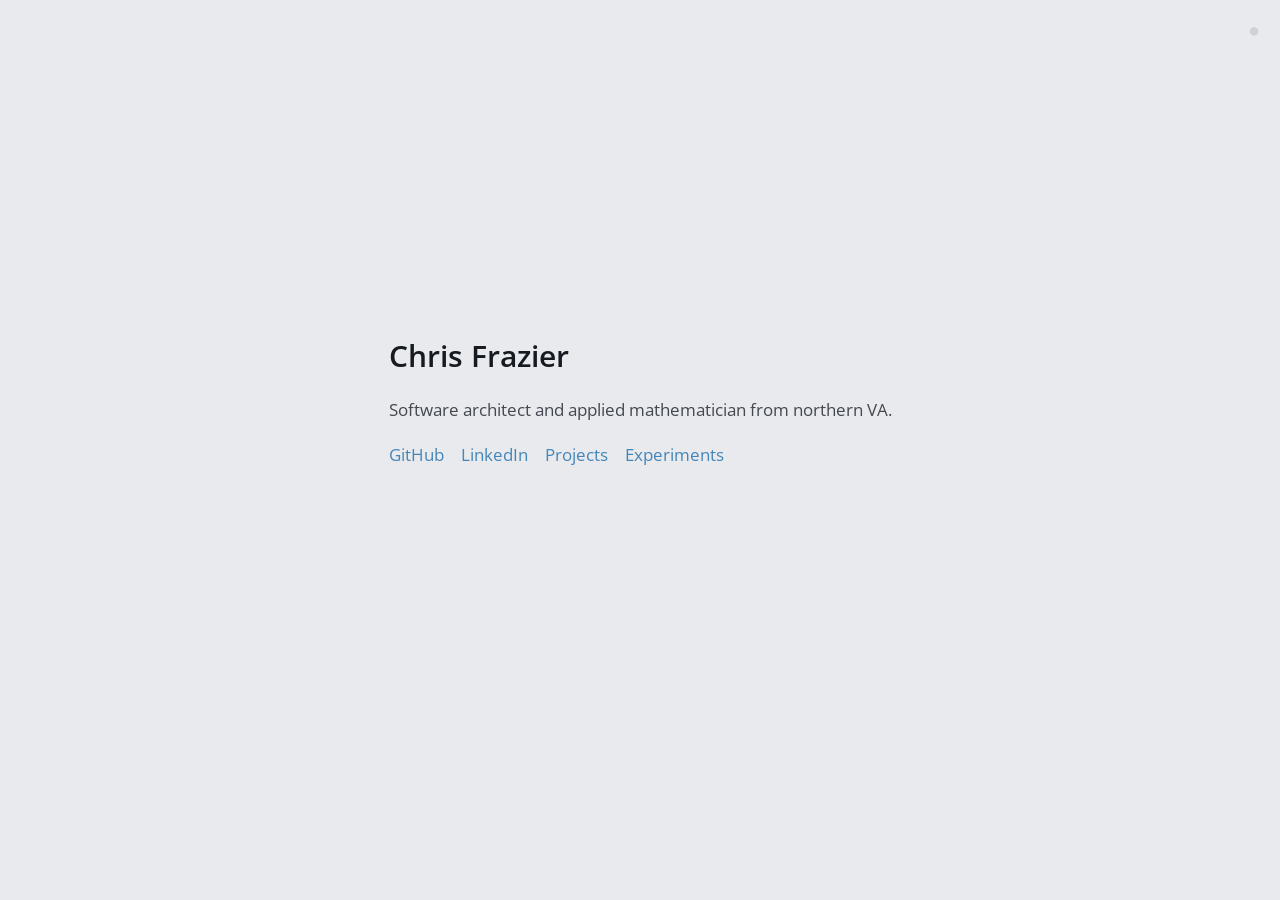
<file: index.html>
<!DOCTYPE html>
<html lang="en">
<head>
  <meta charset="UTF-8">
  <meta name="viewport" content="width=device-width, initial-scale=1.0">
  <title>Chris Frazier | GitHub</title>
  <link rel="icon" href="data:image/svg+xml,<svg xmlns=%22http://www.w3.org/2000/svg%22 viewBox=%220 0 100 100%22><text y=%22.9em%22 font-size=%2290%22>💻</text></svg>">
  <meta name="description" content="Chris Frazier, software architect and applied mathematician from northern VA">
  <meta name="author" content="Chris Frazier">

  <meta name="og:title" content="Chris Frazier">
  <meta name="og:description" content="Software architect and applied mathematician from northern VA">
  <meta name="og:author" content="Chris Frazier">
  <meta name="og:url" content="https://frazier.software">
  <meta name="twitter:card" content="summary">
  <meta name="twitter:site" content="@chrisfrazier0">

  <link rel="stylesheet" href="/style.css">
  <script defer src="https://analytics.frazier.software/script.js" data-website-id="29dc22f7-8200-4eec-a51e-9f8a2ac5c543"></script>
</head>

<body>
  <button class="theme-toggle" id="theme-toggle" aria-label="Toggle dark mode">●</button>
  <ul class="particles">
    <li></li>
    <li></li>
    <li></li>
    <li></li>
    <li></li>
    <li></li>
    <li></li>
    <li></li>
    <li></li>
    <li></li>
  </ul>

  <div class="container active" id="home">
    <section class="main">
      <h1>Chris Frazier</h1>
      <p>Software architect and applied mathematician from <span style="white-space: nowrap;">northern VA.</span></p>
      <div class="links">
        <a href="https://github.com/chrisfrazier0/">GitHub</a>
        <a href="https://linkedin.com/in/chrisfrazier0/">LinkedIn</a>
        <span style="white-space: nowrap;">
          <a href="#projects" data-nav="projects">Projects</a>
          <a href="#experiments" data-nav="experiments">Experiments</a>
        </span>
      </div>
    </section>
  </div>

  <div class="container" id="projects">
    <section class="page">
      <h2><a href="#" data-nav="home" class="back-arrow">&larr;</a> Projects</h2>
      <ul class="item-list">
        <li>
          <a href="https://praetor.frazier.software">Praetor</a>
          <span class="item-desc">A small, strongly typed authorization library for Rust built around composable can and cannot rules.</span>
          <span class="badges"><span class="badge">Rust</span></span>
        </li>
        <li>
          <a href="https://github.com/chrisfrazier0/start-page">Start Page</a>
          <span class="item-desc">A minimal, terminal-flavored browser start page.</span>
          <span class="badges"><span class="badge">CSS</span><span class="badge">Javascript</span></span>
        </li>
        <li>
          <a href="https://dots.frazier.software">Dots</a>
          <span class="item-desc">Dotfile management tool. Easily backup, sync, and diff your system customizations. Supports encryption for sensitive data.</span>
          <span class="badges"><span class="badge">Bash</span></span>
        </li>
        <li>
          <a href="https://wisp.frazier.software">Wisp</a>
          <span class="item-desc">A dead simple CSS boilerplate. Great for documentation and rapid prototyping.</span>
          <span class="badges"><span class="badge">CSS</span><span class="badge">Javascript</span></span>
        </li>
        <li>
          <a href="https://local.frz.sh">Local Wildcard</a>
          <span class="item-desc">Wildcard DNS that points back to your own machine. Aka the DNS lifehack you never knew you needed.</span>
          <span class="badges"><span class="badge">DNS</span></span>
        </li>
      </ul>
    </section>
  </div>

  <div class="container" id="experiments">
    <section class="page">
      <h2><a href="#" data-nav="home" class="back-arrow">&larr;</a> Experiments</h2>
      <ul class="item-list">
        <li>
          <a href="https://github.com/chrisfrazier0/zerofucks">Zerofu#%s</a>
          <span class="item-desc">A zkVM for BF in Rust. Prove how many fu#%s you give without revealing how many fu#%s you started with.</span>
          <span class="badges"><span class="badge">Rust</span></span>
        </li>
        <li>
          <a href="https://github.com/chrisfrazier0/fchain">fchain</a>
          <span class="item-desc">A small, readable blockchain built to be followed commit by commit; from Bitcoin-style fundamentals to Monero's RingCT confidential transactions.</span>
          <span class="badges"><span class="badge">Rust</span></span>
        </li>
        <li>
          <a href="https://lab.frazier.software/physics">Physics Engine</a>
          <span class="item-desc">A small, dependency-free 2D physics engine (AABB + circles) with a lightweight ECS toolkit (EntityManager + Scenes).</span>
          <span class="badges"><span class="badge">JavaScript</span></span>
        </li>
        <li>
          <a href="https://lab.frazier.software/ai">Machine Learning</a>
          <span class="item-desc">A from-scratch neural network library — built for learning. A set of ML primitives designed to help understand how modern AI works.</span>
          <span class="badges"><span class="badge">JavaScript</span></span>
        </li>
        <li>
          <a href="https://lab.frazier.software/MARS.js">MARS.js</a>
          <span class="item-desc">Unopinionated, fast, bare-bones ICWS'94 implementation. Includes support for the commonly used experimental opcodes SEQ, SNE, and NOP as well as A-field relative addressing modes \*, {, and }. (aka EXT94)</span>
          <span class="badges"><span class="badge">JavaScript</span></span>
        </li>
        <li>
          <a href="https://lab.frazier.software/matrix/">Follow the white rabbit.</a>
          <span class="item-desc">Wake up, Neo...<br>The Matrix has you...</span>
          <span class="badges"><span class="badge">ｴ-ｵｶAｷ/ｸ+ｹ</span></span>
        </li>
      </ul>
    </section>
  </div>

  <script async src="/script.js"></script>
</body>
</html>
</file>
<file: style.css>
@import url("https://fonts.googleapis.com/css?family=Open+Sans:400italic,600italic,400,600");

:root {
  --sans-font: "Open Sans", Arial, Helvetica, "Helvetica Neue", sans-serif;
  --bg: #e8eaed;
  --text: #434750;
  --text-accent: #161a21;
  --link: #4586b8;
  --particles: rgba(35, 45, 60, 0.1);
}

@media (prefers-color-scheme: dark) {
  :root:not(.light) {
    --bg: #19171a;
    --text: #dcdcdc;
    --text-accent: #fefefe;
    --link: #57a0d9;
    --particles: rgba(255, 255, 255, 0.07);
  }
}

:root.dark {
  --bg: #19171a;
  --text: #dcdcdc;
  --text-accent: #fefefe;
  --link: #57a0d9;
  --particles: rgba(255, 255, 255, 0.07);
}

* {
  margin: 0;
  padding: 0;
}

html {
  font-size: 62.5%;
}

.theme-toggle {
  position: fixed;
  top: 15px;
  right: 15px;
  z-index: 10;
  background: none;
  border: none;
  font-size: 2rem;
  cursor: pointer;
  color: var(--text);
  opacity: 0.15;
  transition:
    opacity 0.2s,
    color 0.55s ease;
  line-height: 1;
  padding: 5px;
}

.theme-toggle:hover {
  opacity: 0.6;
}

body {
  background: var(--bg);
  font-family: var(--sans-font);
  font-size: 1.7rem;
  font-weight: 400;
  line-height: 1.65;
  color: var(--text);
  overflow-x: hidden;
  transition:
    background-color 0.55s ease,
    color 0.55s ease;
}

.container {
  position: absolute;
  width: 100%;
  height: 100%;
  display: flex;
  justify-content: center;
  align-items: center;
  overflow-y: auto;
  transition:
    transform 0.55s ease,
    opacity 0.55s ease;
  transform: translateX(100%);
  opacity: 0;
  pointer-events: none;
}

.container.left {
  transform: translateX(-100%);
}

.container.active {
  transform: translateX(0);
  opacity: 1;
  pointer-events: auto;
}

.main {
  max-width: 270px;
  padding: 0 25px;
  margin-top: -7%;
}

h1 {
  font-size: 3rem;
  font-weight: 600;
  line-height: 1;
  margin-bottom: 25px;
  color: var(--text-accent);
  transition: color 0.55s ease;
}

p {
  margin-bottom: 17px;
}

a,
a:hover,
a:active,
a:visited {
  color: var(--link);
  text-decoration: none;
  transition: color 0.55s ease;
}

.links a {
  font-size: 1.3rem;
  margin-right: 8px;
}

@media (min-width: 550px) {
  .main {
    max-width: 550px;
    padding: 0;
  }

  .links a {
    font-size: inherit;
    margin-right: 13px;
  }
}

.page {
  max-width: 500px;
  width: 100%;
  margin: auto;
  padding: 40px 25px;
}

.page h2 {
  font-size: 2.4rem;
  font-weight: 600;
  line-height: 1;
  margin-bottom: 20px;
  color: var(--text-accent);
  transition: color 0.55s ease;
}

.back-arrow {
  margin-right: 8px;
}

.item-list {
  list-style: none;
}

.item-list li {
  padding: 12px 0;
  border-bottom: 1px solid var(--particles);
  transition: border-color 0.55s ease;
}

.item-list li:last-child {
  border-bottom: none;
}

.item-list li a {
  font-weight: 600;
  font-size: 1.8rem;
}

.item-desc {
  display: block;
  font-size: 1.4rem;
  margin: 2px 0 6px;
  opacity: 0.8;
}

.badges {
  display: flex;
  flex-wrap: wrap;
  gap: 5px;
}

.badge {
  font-size: 1.1rem;
  padding: 1px 8px;
  border-radius: 3px;
  background: var(--particles);
  color: var(--text);
  transition:
    background-color 0.55s ease,
    color 0.55s ease;
}

.particles {
  position: absolute;
  top: 0;
  left: 0;
  width: 100%;
  height: 100%;
  overflow: hidden;
}

.particles li {
  position: absolute;
  display: block;
  list-style: none;
  width: 20px;
  height: 20px;
  background: var(--particles);
  animation: animate 25s linear infinite;
  bottom: -150px;
  transition: background-color 0.55s ease;
}

.particles li:nth-child(1) {
  left: 25%;
  width: 80px;
  height: 80px;
  animation-delay: 0s;
}

.particles li:nth-child(2) {
  left: 10%;
  width: 20px;
  height: 20px;
  animation-delay: 2s;
  animation-duration: 12s;
}

.particles li:nth-child(3) {
  left: 70%;
  width: 20px;
  height: 20px;
  animation-delay: 4s;
}

.particles li:nth-child(4) {
  left: 40%;
  width: 60px;
  height: 60px;
  animation-delay: 0s;
  animation-duration: 18s;
}

.particles li:nth-child(5) {
  left: 65%;
  width: 20px;
  height: 20px;
  animation-delay: 0s;
}

.particles li:nth-child(6) {
  left: 75%;
  width: 110px;
  height: 110px;
  animation-delay: 3s;
}

.particles li:nth-child(7) {
  left: 35%;
  width: 150px;
  height: 150px;
  animation-delay: 7s;
}

.particles li:nth-child(8) {
  left: 50%;
  width: 25px;
  height: 25px;
  animation-delay: 15s;
  animation-duration: 45s;
}

.particles li:nth-child(9) {
  left: 20%;
  width: 15px;
  height: 15px;
  animation-delay: 2s;
  animation-duration: 35s;
}

.particles li:nth-child(10) {
  left: 85%;
  width: 150px;
  height: 150px;
  animation-delay: 0s;
  animation-duration: 11s;
}

@keyframes animate {
  0% {
    transform: translateY(0) rotate(0deg);
    opacity: 1;
    border-radius: 0;
  }

  100% {
    transform: translateY(-1000px) rotate(720deg);
    opacity: 0;
    border-radius: 50%;
  }
}
</file>
